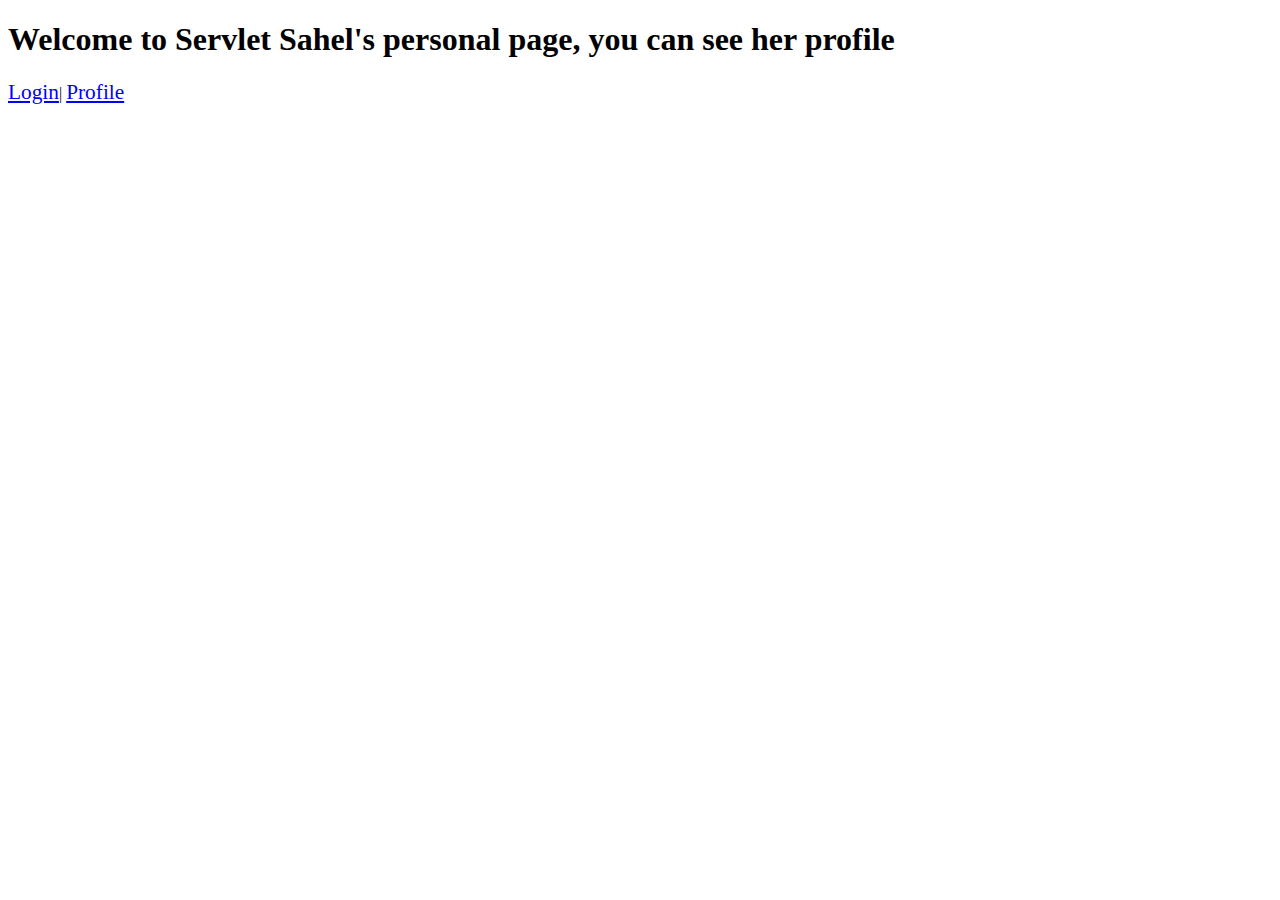
<file: ServletProject/target/servletFile-1.0-SNAPSHOT/index.html>
<!DOCTYPE html>
<html lang="en">
<head>
    <meta charset="UTF-8">
    <title>login:)</title>
</head>
<body>
<h1>Welcome to Servlet Sahel's personal page, you can see her profile</h1>
<a style="font-size: 16pt;color:blue" href="login.html">Login</a>|
<a style="font-size: 16pt;color:blue" href="profile">Profile</a>
</body>
</html>
</file>
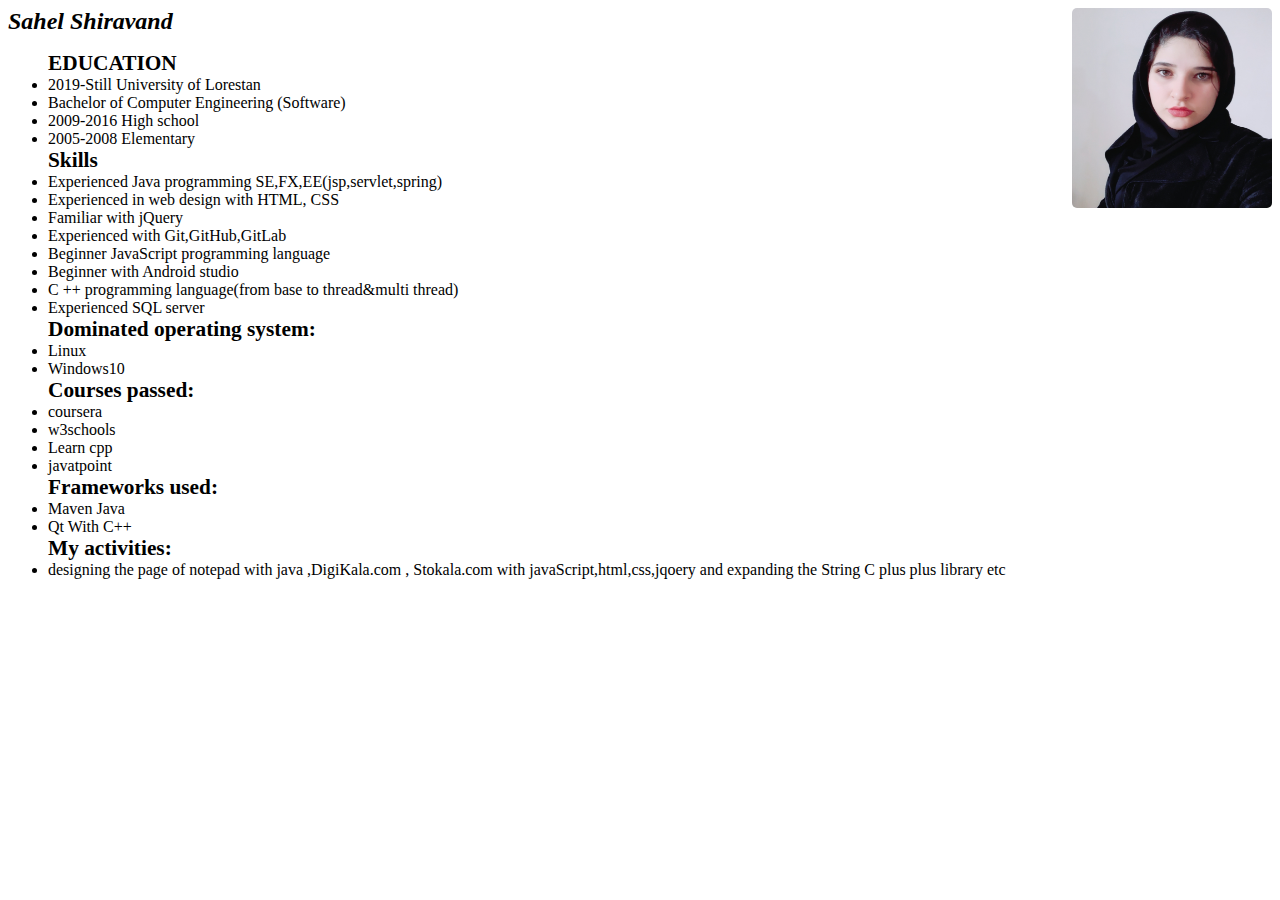
<file: ServletProject/target/servletFile-1.0-SNAPSHOT/info.html>
<!DOCTYPE html>
<html lang="en">
<head>
    <meta charset="UTF-8">
    <title></title>
    <link rel="stylesheet" href="InfoStyle.css">
</head>
<body>
<img id="img" src="1.jpg">
<b id="name"><i>Sahel Shiravand</i></b>

<ul id="infoProfile">
    <li class="attrInf"><b>EDUCATION</b></li>
    <li>2019-Still                 University of Lorestan</li>
    <li>Bachelor of Computer Engineering (Software)</li>
    <li>2009-2016                     High school</li>
    <li>2005-2008                      Elementary</li>

    <li class="attrInf"><b>Skills</b></li>
    <li>Experienced Java programming SE,FX,EE(jsp,servlet,spring)</li>
    <li>Experienced in web design with HTML, CSS</li>
    <li>Familiar with jQuery</li>
    <li>Experienced with Git,GitHub,GitLab</li>
    <li>Beginner JavaScript programming language</li>
    <li>Beginner with Android studio</li>
    <li>C ++ programming language(from base to thread&multi thread)</li>
    <li>Experienced SQL server</li>

    <li class="attrInf"><b>Dominated operating system:</b></li>
    <li>Linux</li>
    <li>Windows10</li>

    <li class="attrInf"><b>Courses passed:</b></li>
    <li>coursera</li>
    <li>w3schools</li>
    <li>Learn cpp</li>
    <li>javatpoint</li>

    <li class="attrInf"><b>Frameworks used:</b></li>
    <li>Maven Java</li>
    <li>Qt With C++</li>

    <li class="attrInf"><b>My activities:</b></li>
    <li>designing the page of notepad with java ,DigiKala.com , Stokala.com with javaScript,html,css,jqoery and expanding the String C plus plus library etc</li></ul>

</body>
</html>
</file>
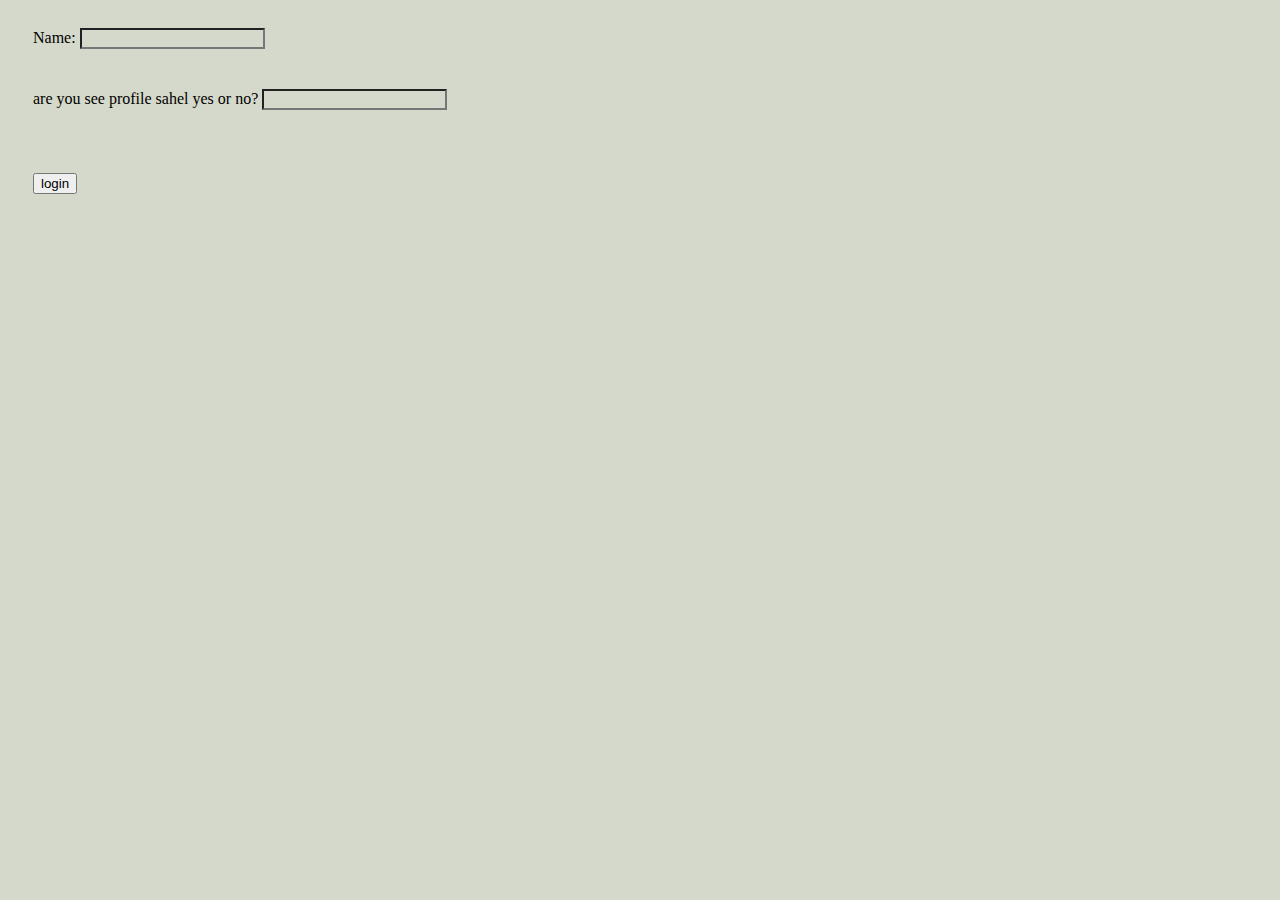
<file: ServletProject/target/servletFile-1.0-SNAPSHOT/login.html>
<!DOCTYPE html>
<html lang="en">
<head>
    <meta charset="UTF-8">
    <link rel="stylesheet" href="style.css">
    <title></title>
</head>
<body>

<form id="UandP" action="login" method="post">
    Name:  <input class="input" type="text" name="name"><br>
    are you see profile sahel yes or no?  <input class="input" type="text" name="password"><br>
    <input id="sub" type="submit" value="login">
</form>
</body>
</html>
</file>
<file: ServletProject/target/servletFile-1.0-SNAPSHOT/InfoStyle.css>
#img{
    float: right;
    border-radius: 5px;
    height: 200px;
    width: 200px;
}
#name{
    font-size: 18pt;
}
#infoProfile{
    display: block;
    list-style-type: disc;
    padding-left:40px;
}
.attrInf{
    list-style: none;
    font-size: 16pt;
}
</file>
<file: ServletProject/target/servletFile-1.0-SNAPSHOT/style.css>
body{
    background-color: #d5d9cb;
}
#UandP{
    margin-top: 28px;
    margin-inline: 25px;

}
.input{
    background-color: #d5d9cb;
    margin-bottom: 40px;
}
#sub{
    margin-top: 23px;
}
</file>
